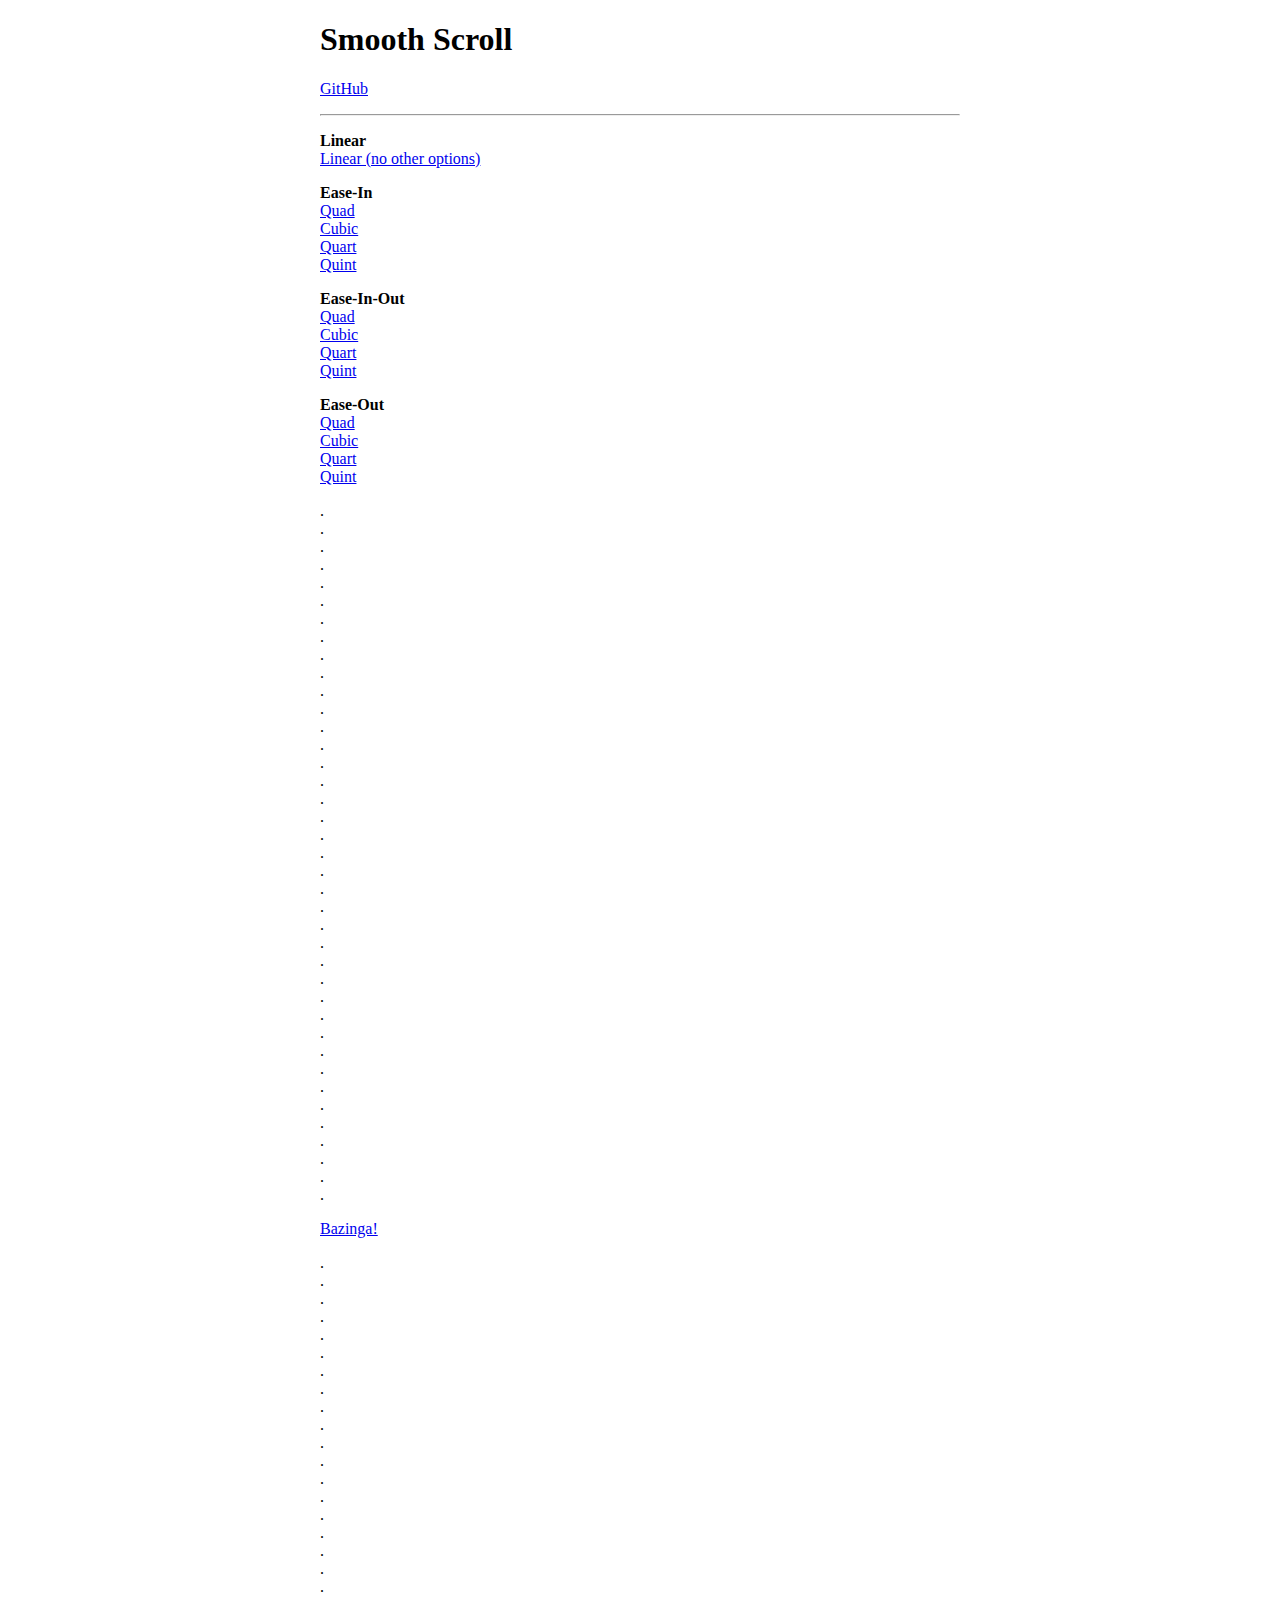
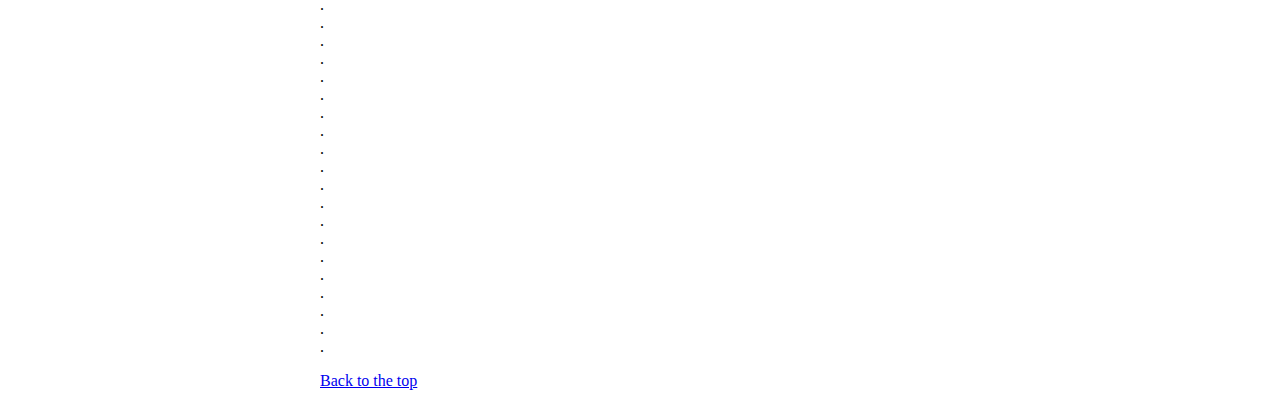
<file: bower_components/smooth-scroll/docs/index.html>
<!DOCTYPE html>
<html lang="en">

	<head>
		<meta charset="utf-8">
		<title>Smooth Scroll</title>
		<meta name="viewport" content="width=device-width, initial-scale=1.0">

		<!-- stylesheets -->
		<link rel="stylesheet" href="assets/css/custom.css" type="text/css">
	</head>

	<body>

		<main class="container" id="top">

			<nav>
				<h1>Smooth Scroll</h1>
				<p><a href="https://github.com/cferdinandi/smooth-scroll">GitHub</a></p>
				<hr>
			</nav>

			<section>
	<p>
		<strong>Linear</strong><br>
		<a data-scroll data-options='{ "easing": "linear" }' href="#bazinga">Linear (no other options)</a><br>
	</p>

	<p>
		<strong>Ease-In</strong><br>
		<a data-scroll data-options='{ "easing": "easeInQuad" }' href="#bazinga">Quad</a><br>
		<a data-scroll data-options='{ "easing": "easeInCubic" }' href="#bazinga">Cubic</a><br>
		<a data-scroll data-options='{ "easing": "easeInQuart" }' href="#bazinga">Quart</a><br>
		<a data-scroll data-options='{ "easing": "easeInQuint" }' href="#bazinga">Quint</a>
	</p>

	<p>
		<strong>Ease-In-Out</strong><br>
		<a data-scroll data-options='{ "easing": "easeInOutQuad" }' href="#bazinga">Quad</a><br>
		<a data-scroll data-options='{ "easing": "easeInOutCubic" }' href="#bazinga">Cubic</a><br>
		<a data-scroll data-options='{ "easing": "easeInOutQuart" }' href="#bazinga">Quart</a><br>
		<a data-scroll data-options='{ "easing": "easeInOutQuint" }' href="#bazinga">Quint</a>
	</p>

	<p>
		<strong>Ease-Out</strong><br>
		<a data-scroll data-options='{ "easing": "easeOutQuad" }' href="#bazinga">Quad</a><br>
		<a data-scroll data-options='{ "easing": "easeOutCubic" }' href="#bazinga">Cubic</a><br>
		<a data-scroll data-options='{ "easing": "easeOutQuart" }' href="#bazinga">Quart</a><br>
		<a data-scroll data-options='{ "easing": "easeOutQuint" }' href="#bazinga">Quint</a>
	</p>

	<p>
		.<br>.<br>.<br>.<br>.<br>.<br>.<br>.<br>.<br>.<br>.<br>.<br>.<br>
		.<br>.<br>.<br>.<br>.<br>.<br>.<br>.<br>.<br>.<br>.<br>.<br>.<br>
		.<br>.<br>.<br>.<br>.<br>.<br>.<br>.<br>.<br>.<br>.<br>.<br>.
	</p>

	<p id="bazinga"><a data-scroll href="#1@#%^-bottom">Bazinga!</a></p>

	<p>
		.<br>.<br>.<br>.<br>.<br>.<br>.<br>.<br>.<br>.<br>.<br>.<br>.<br>
		.<br>.<br>.<br>.<br>.<br>.<br>.<br>.<br>.<br>.<br>.<br>.<br>.<br>
		.<br>.<br>.<br>.<br>.<br>.<br>.<br>.<br>.<br>.<br>.<br>.<br>.
	</p>

	<p id="1@#%^-bottom"><a data-scroll data-options='{ "easing": "easeOutCubic" }' href="#">Back to the top</a></p>
			</section>
		</main>

		<!-- Javascript -->
		<script src='dist/js/buoy.js'></script>
		<script src='dist/js/smooth-scroll.js'></script>
		<script>
			smoothScroll.init({
				speed: 1000,
				easing: 'easeInOutCubic',
				offset: 0,
				updateURL: true,
				callback: function ( toggle, anchor ) {}
			});
		</script>


	</body>
</html>
</file>
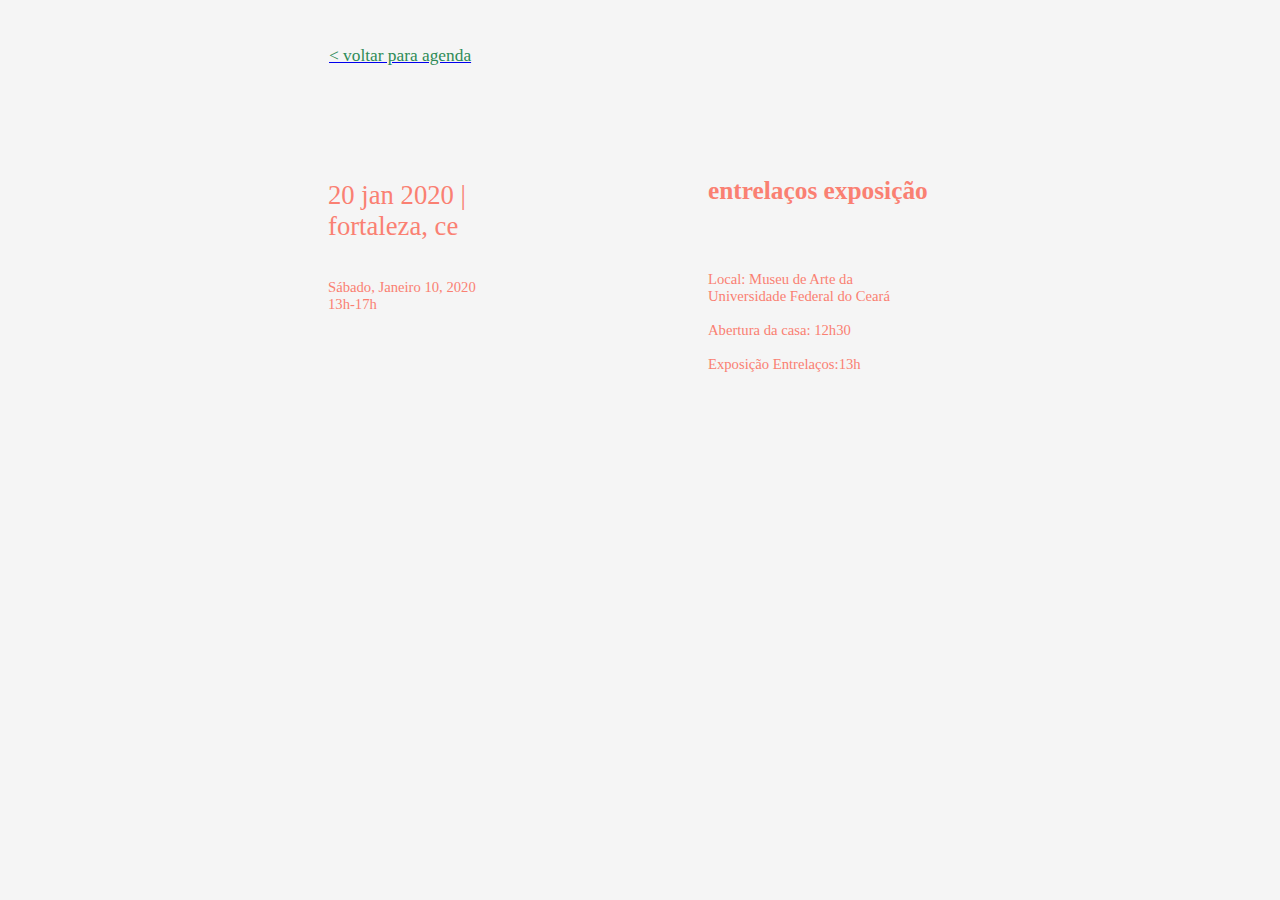
<file: link agenda/mauc.html>
<!DOCTYPE html>
<!DOCTYPE html>
<html lang="en">

<head>
    <meta charset="UTF-8">
    <meta name="viewport" content="width=device-width, initial-scale=1.0">
    <link rel="stylesheet" href="style.css">
    <title>MAUC</title>
</head>

<body>
    <div class="text1">
        <p>20 jan 2020 |</br> fortaleza, ce</p>
        </br>
        </br>
    <div class="text2">
        <p>Sábado, Janeiro 10, 2020 </br>
        13h-17h</p>
    </div>
    <div class="titulo">
        <h1>entrelaços exposição</h1>
        </br>
        </br>
        <p>Local: Museu de Arte da </br>
            Universidade Federal do Ceará </br>
            </br>
            Abertura da casa: 12h30 </br>
            </br>
            Exposição Entrelaços:13h</p>
        </br>
    </div>

    <div id="class1">
        <a href="file:///C:/Users/weydl/Desktop/FACULDADE/LMS/Entrela%C3%A7os-oficial/index.html#agenda"><p> < voltar para agenda </p></a>
    </div>
    </div>
</body>

</html>
</file>
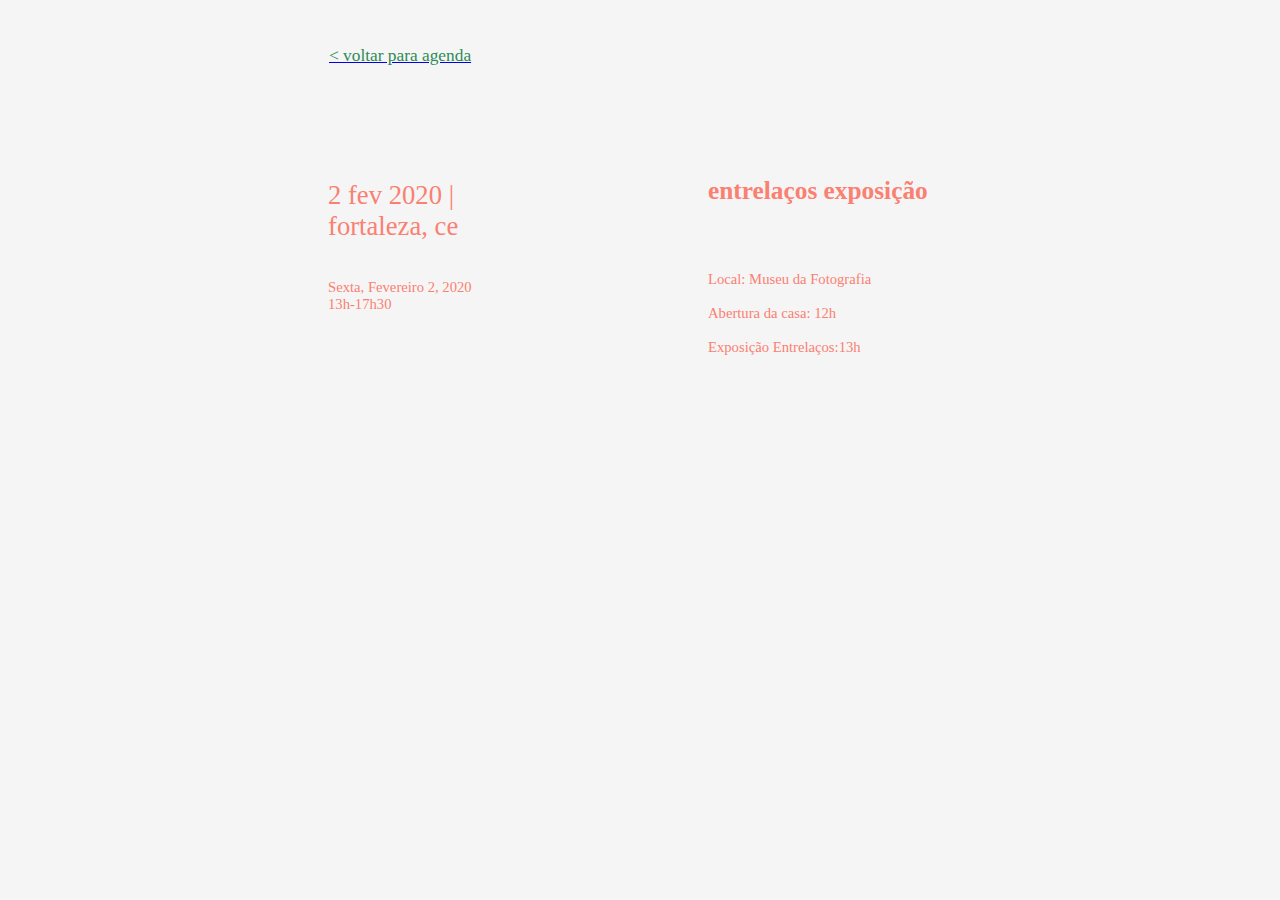
<file: link agenda/museufo.html>
<!DOCTYPE html>
<!DOCTYPE html>
<html lang="en">

<head>
    <meta charset="UTF-8">
    <meta name="viewport" content="width=device-width, initial-scale=1.0">
    <link rel="stylesheet" href="style.css">
    <title>Museu da Fotografia</title>
</head>

<body>
    <div class="text1">
        <p>2 fev 2020 |</br> fortaleza, ce</p>
        </br>
        </br>
    <div class="text2">
        <p>Sexta, Fevereiro 2, 2020 </br>
        13h-17h30</p>
    </div>
    <div class="titulo">
        <h1>entrelaços exposição</h1>
        </br>
        </br>
        <p>Local: Museu da Fotografia </br>
        </br>
        Abertura da casa: 12h </br>
        </br>
        Exposição Entrelaços:13h</p>
        </br>
    </div>
    <div id="class1">
        <a href="file:///C:/Users/weydl/Desktop/FACULDADE/LMS/Entrela%C3%A7os-oficial/index.html#agenda"><p> < voltar para agenda </p></a>
    </div>
    </div>
</body>

</html>
</file>
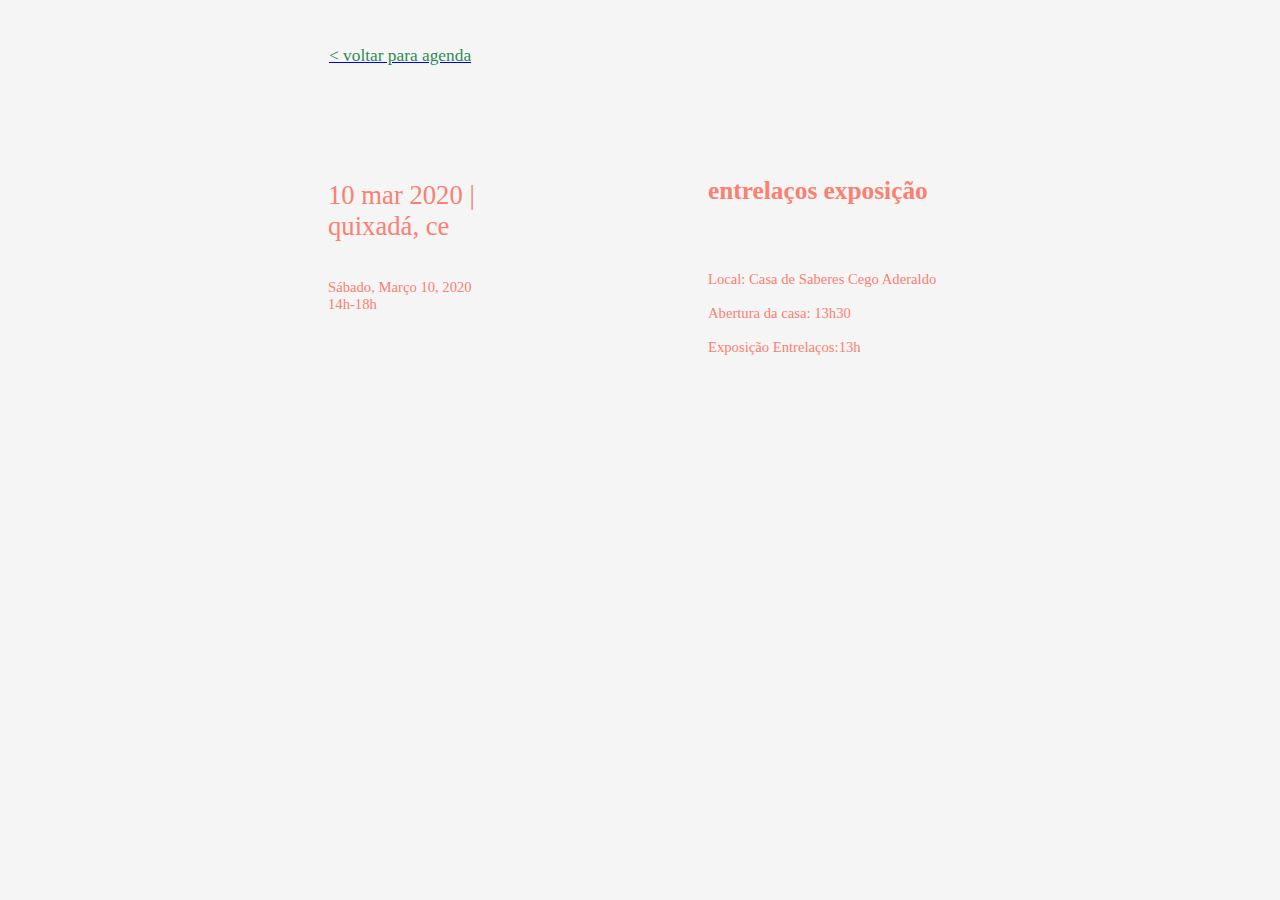
<file: link agenda/saberes.html>
<!DOCTYPE html>
<!DOCTYPE html>
<html lang="en">

<head>
    <meta charset="UTF-8">
    <meta name="viewport" content="width=device-width, initial-scale=1.0">
    <link rel="stylesheet" href="style.css">
    <title>Casa de Saberes Cego Aderaldo</title>
</head>

<body>
    <div class="text1">
        <p>10 mar 2020 |</br> quixadá, ce</p>
        </br>
        </br>
    <div class="text2">
        <p>Sábado, Março 10, 2020 </br>
        14h-18h</p>
    </div>
    <div class="titulo">
        <h1>entrelaços exposição</h1>
        </br>
        </br>
        <p>Local: Casa de Saberes Cego Aderaldo</br>
        </br>
        Abertura da casa: 13h30 </br>
        </br>
        Exposição Entrelaços:13h</p>
        </br>
    </div>
    <div id="class1">
        <a href="file:///C:/Users/weydl/Desktop/FACULDADE/LMS/Entrela%C3%A7os-oficial/index.html#agenda"><p> < voltar para agenda </p></a>
    </div>
    </div>
</body>

</html>
</file>
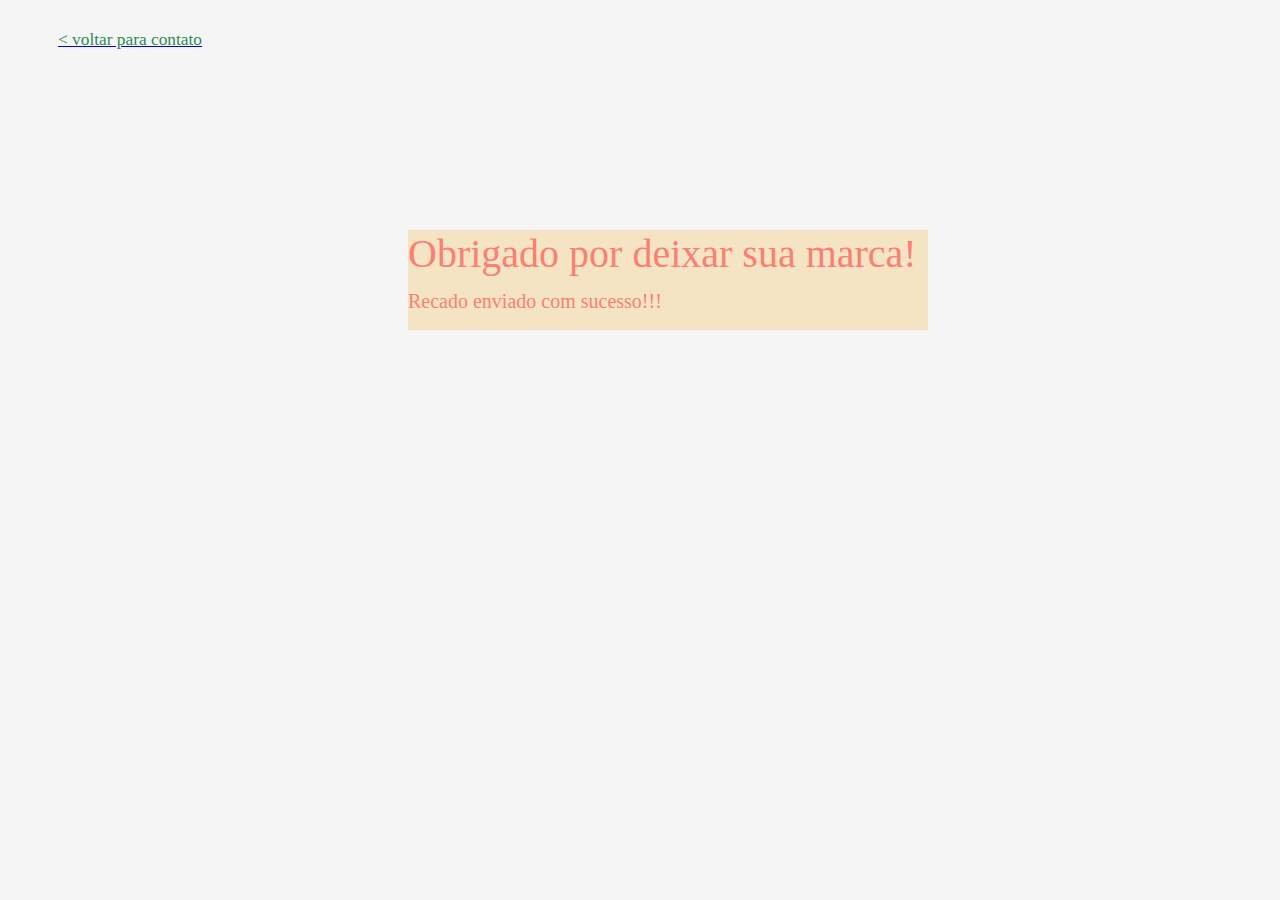
<file: recado/recebido.html>
<!DOCTYPE html>
<!DOCTYPE html>
<html lang="en">

<head>
    <meta charset="UTF-8">
    <meta name="viewport" content="width=device-width, initial-scale=1.0">
    <link rel="stylesheet" href="style.css">
    <title>Museu da Fotografia</title>
</head>

<body>
    <div class="text1">
        <p>Obrigado por deixar sua marca!</p>
    <div class="text2">
        <p>Recado enviado com sucesso!!! </p>
    </div>
    
    <div id="class1">
        <a href="../index.html#contato"><p> < voltar para contato </p></a>
    
    </div>
    
    </div>
</body>

</html>
</file>
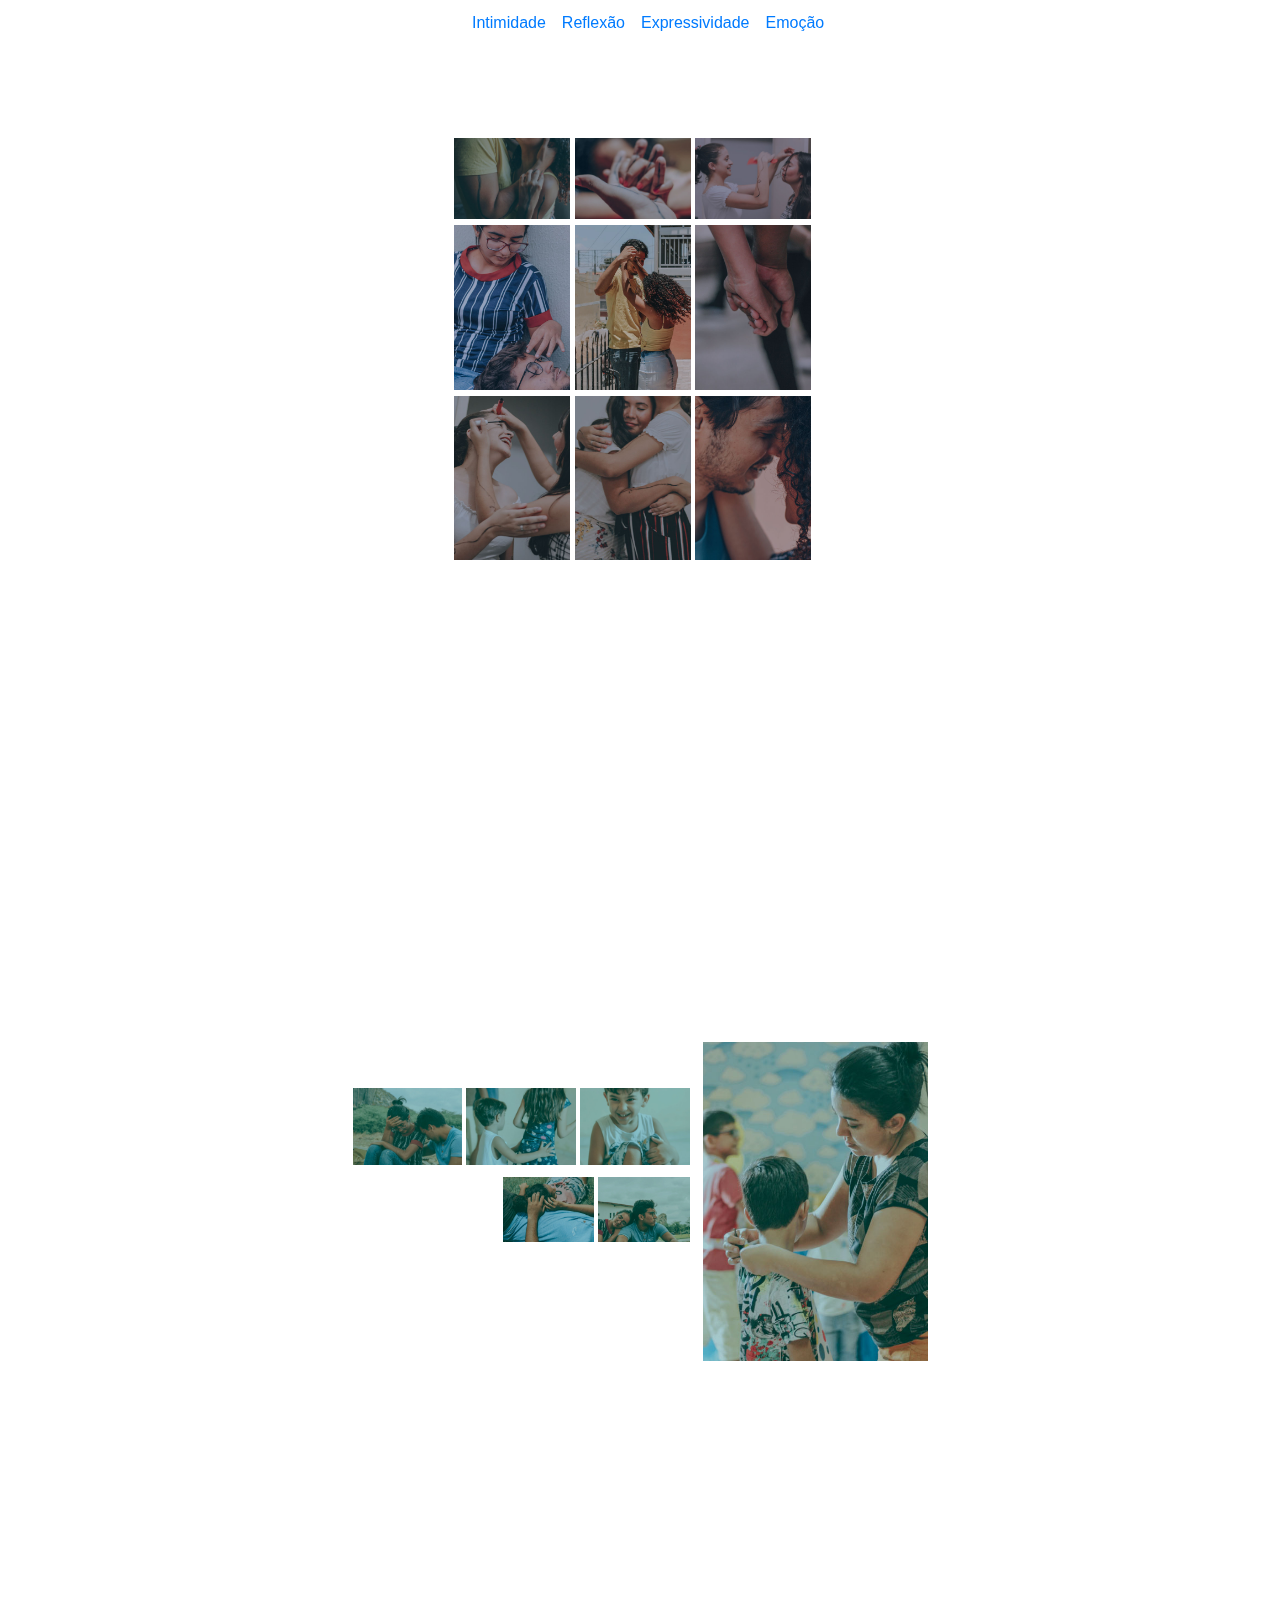
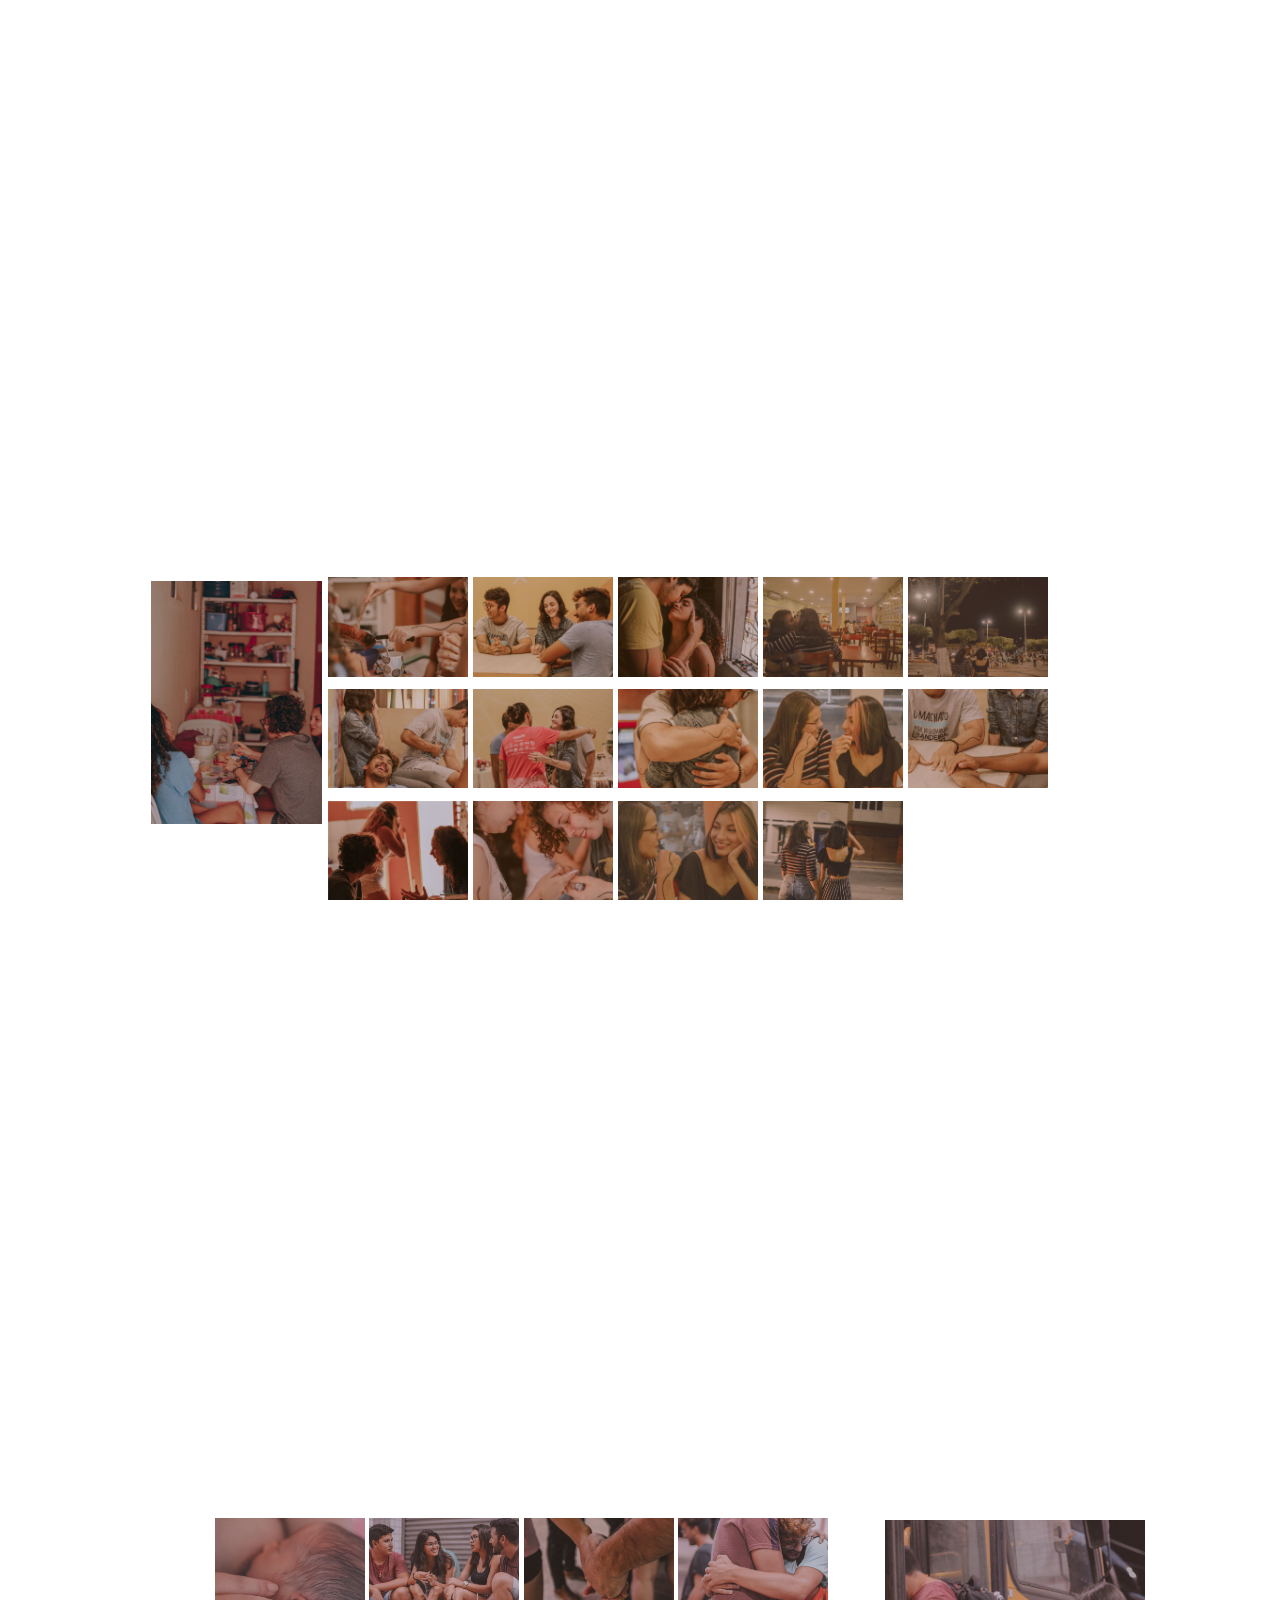
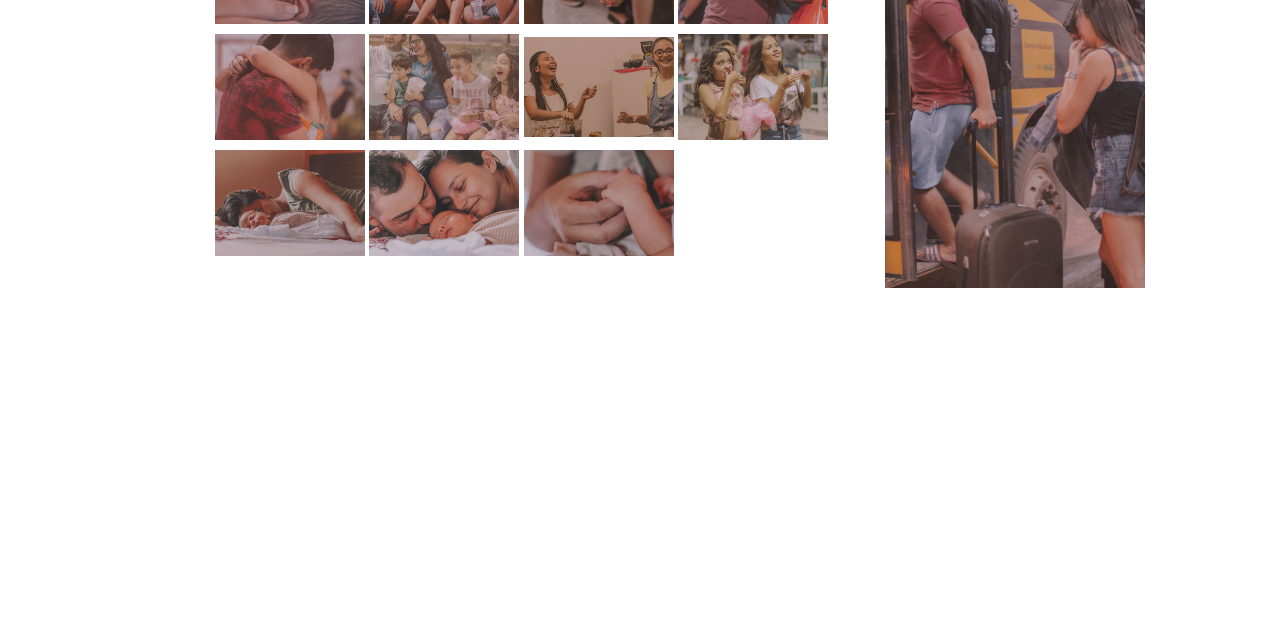
<file: teste/Galeria.html>
<!DOCTYPE html>
<html lang="en">
<head>
  <title>Galeria</title>
  <meta charset="utf-8">
  <meta name="viewport" content="width=device-width, initial-scale=1">
  <link rel="stylesheet" href="https://maxcdn.bootstrapcdn.com/bootstrap/4.4.1/css/bootstrap.min.css">
  <script src="https://ajax.googleapis.com/ajax/libs/jquery/3.4.1/jquery.min.js"></script>
  <script src="https://cdnjs.cloudflare.com/ajax/libs/popper.js/1.16.0/umd/popper.min.js"></script>
  <script src="https://maxcdn.bootstrapcdn.com/bootstrap/4.4.1/js/bootstrap.min.js"></script>
  <style>
  body {
    position: relative;
    overflow-x:hidden;
    overflow-y:hidden; 
  }
  
  #imgs{
    float: flex;
  }
  .column #imgs{
    float: flex;
  }
  
  ul.navbar-nav{
    position: fixed;
    z-index: 2;
    display: inline-flex;
    margin-left: 35%;
    margin-top: 30px;
    color: burlywood;
  }
  a.nav-link{
    color: rgb(54, 54, 54) 173, 49);
  }


  #section1.container-fluid{
    width: 100vw;
    height: 100vh;
    background-color: rgb(255, 255, 255);
  }
  #section2{
    width: 100vw;
    height: 100vh;
    background-color: rgb(255, 255, 255);
  }
  #section3{
    width: 100vw;
    height: 100vh;
    background-color: rgb(255, 255, 255);
  }
  #section4{
    width: 100vw;   
    height: 100vh;
    background-color: rgb(255, 255, 255);
  }

  </style>
</head>
<body data-spy="scroll" data-target=".navbar" data-offset="50">

<nav class="navbar navbar-expand-sm fixed-top">  
  <ul class="navbar-nav">
    <li class="nav-item">
        <a class="nav-link" href="#section1">Intimidade</a>
    </li>
    <li class="nav-item">
        <a class="nav-link" href="#section2">Reflexão</a>
    </li>
    <li class="nav-item">
        <a class="nav-link" href="#section3">Expressividade</a>
    </li>
    <li class="nav-item">
        <a class="nav-link" href="#section4">Emoção</a>
    </li>
    
  </ul>
</nav>

<div id="section1" class="container-fluid">
    <div id="int">
        <div id="imgs">
            <div class="geral" style="padding-top: 11%;margin-left:20%;width: 108%;">
                <div class="column" style="margin-left: 14%; margin-bottom:6px ";>
                    <img src="fotos do site/Intimidade/Ai-Correto.jpg" width="10%">
                    <img src="fotos do site/Intimidade/mãoswey.jpg" width="10%">
                    <img src="fotos do site/Intimidade/rebeca.jpg" width="10%">
                </div>
                <div class="column" style="margin-left: 14%;margin-bottom: 6px;">
                    <img src="fotos do site/Intimidade/adri.jpg" width="10%">
                    <img src="fotos do site/Intimidade/breno-e-weydla.jpg" width="10%">
                    <img src="fotos do site/Intimidade/mãos.jpg" width="10%">
                </div>
                <div class="column" style="margin-left: 14%;">
                    <img src="fotos do site/Intimidade/rebeca2.jpg" width="10%">
                    <img src="fotos do site/Intimidade/rebeca3.jpg" width="10%">
                    <img src="fotos do site/Intimidade/wey.jpg" width="10%">
                </div>  
            </div>  
        </div>
    </div>
</div>

<div id="section2" class="container-fluid">
    <div id="reflex">
        <div id="imgs">
            <div class="column" style="padding-top: 15%;margin-left: 27%;">
                <img src="fotos do site/reflexão/eu.jpg" width="12%">
                <img src="fotos do site/reflexão/G.jpg" width="12%">
                <img src="fotos do site/reflexão/GG.jpg" width="12%">
            </div>
            <div class="column" style="margin-top:1%; margin-left:39%;">
                <img src="fotos do site/reflexão/grama.jpg" width="12%">
                <img src="fotos do site/reflexão/REA.jpg" width="12%">
            </div>
            <div class="column" style="margin-left:55%;margin-top:-16%;">
                <img src="fotos do site/reflexão/luiz.jpg" width="40%">
            </div>
        </div>
    </div> 
</div>

<div id="section3" class="container-fluid">
    <div id="expres">
        <div id="imgs">
            <div class="geral">
                <div class="column" style="margin-top: 240px;padding-left: 120px;padding-top: 10%;">
                    <img src="fotos do site/Expressividade/anas.jpg" width="18%" style="padding: 16px;">
                </div>
                
                <div class="column" style="margin-left: 25%; margin-top:-21%;">
                    <img src="fotos do site/Expressividade/paolaa.jpg" width="15%">
                    <img src="fotos do site/Expressividade/us.jpg" width="15%">
                    <img src="fotos do site/Expressividade/weyeb.jpg" width="15%">
                    <img src="fotos do site/Expressividade/ananda3.jpg" width="15%">
                    <img src="fotos do site/Expressividade/ananda5.jpg" width="15%">
                </div>
                <div class="column" style="margin-left: 25%; padding-top: 1%;">
                    <img src="fotos do site/Expressividade/beto.jpg" width="15%">
                    <img src="fotos do site/Expressividade/ka.jpg" width="15%">
                    <img src="fotos do site/Expressividade/kaebeto.jpg" width="15%">
                    <img src="fotos do site/Expressividade/nanda.jpg" width="15%">
                    <img src="fotos do site/Expressividade/nós.jpg" width="15%">
                </div>
                <div class="column" style="margin-left: 25%; padding-top: 1%;">
                    <img src="fotos do site/Expressividade/anaa.jpg" width="15%">
                    <img src="fotos do site/Expressividade/anaaa.jpg" width="15%">
                    <img src="fotos do site/Expressividade/ananda.jpg" width="15%">
                    <img src="fotos do site/Expressividade/ananda1.jpg" width="15%">
                </div>
            </div>
        </div>  
    </div>
</div>

<div id="section4" class="container-fluid">
    <div id="emoc">
        <div id="imgs">
            <div class="column">
                <img src="fotos do site/Emoção/bus.jpg" width="260px" 
                style=" float: flex; margin-top: 80px; margin-left:870px;padding-top: 100px">
            </div>
            <div class="column" style="margin-top:-370px;margin-left: 200px; width: 120%;padding-top:-140px">
                <img src="fotos do site/Emoção/bebe4.jpg" width="10%">
                <img src="fotos do site/Emoção/igago.jpg" width="10%">
                <img src="fotos do site/Emoção/mãos2.jpg" width="10%">
                <img src="fotos do site/Emoção/nate.jpg" width="10%">
            </div>
            <div class="column" style="margin-top:10px;margin-left: 200px; width: 120%;">    
                <img src="fotos do site/Emoção/parada.jpg" width="10%">
                <img src="fotos do site/Emoção/pessoas-na-rua.jpg" width="10%">
                <img src="fotos do site/Emoção/rebeca1.jpg" width="10%">
                <img src="fotos do site/Emoção/algodão.jpg" width="10%">
            </div>
            <div class="column" style="margin-top:10px;margin-left: 200px; width: 120%;">
                <img src="fotos do site/Emoção/bebe.jpg" width="10%">
                <img src="fotos do site/Emoção/bebe2.jpg" width="10%">
                <img src="fotos do site/Emoção/bebe3.jpg" width="10%">  
            </div>
        </div>
    </div>
</div>


</body>
</html>
</file>
<file: bower_components/smooth-scroll/docs/assets/css/custom.css>
@-webkit-viewport { width: device-width; zoom: 1.0; }
@-moz-viewport { width: device-width; zoom: 1.0; }
@-ms-viewport { width: device-width; zoom: 1.0; }
@-o-viewport { width: device-width; zoom: 1.0; }
@viewport { width: device-width; zoom: 1.0; }

html { overflow-y: auto; }

img, audio, video, canvas {
	max-width: 100%;
	height: auto;
}

/*  Sets body width */
.container {
	max-width: 40em;
	width: 88%;
	margin-left: auto;
	margin-right: auto;
}
</file>
<file: link agenda/style.css>
body{
    background-color: whitesmoke;
}

#class1 p{
    width: 220px;
    margin-left: 1px;
    margin-top: -340px;
    font-size: 13pt;
    color: seagreen;

}

.geral{
    background-color: tomato;
    width: 1000px;
    height: 310px;
}

.text1{
    width: 210px;
    height: 60px;
    margin: 180px 0px 0px 320px;
}
.text1 p{
    font-size: 20pt;
    color: salmon;;
}

.text2{
    width: 210px;
    height: 40px;
    margin: -40px 0px 0px 0px;
}
.text2 p{
    font-size: 11pt;
    color: salmon;
}

.titulo{
    width: 360px;
    height: 210px;
    margin-left: 380px;
    margin-top: -160px;
}

.titulo h1{
    font-size: 19pt;
    color:salmon;;
    margin-bottom: 15px;
}
.titulo p{
    font-size: 11pt;
    margin-bottom: 5px;
}
.titulo h2{
    font-size: 19pt;
    color: salmon;;
    margin-top: 2px;
}
</file>
<file: recado/style.css>
body{
    background-color: whitesmoke;
}


#class1 p{
    width: 220px;
    margin-left: -350px;
    margin-top: -300px;
    font-size: 13pt;
    color: seagreen;

}

.text1{
    width: 520px;
    height: 60px;
    margin: 230px 0px 0px 400px;
    background-color: rgb(245, 228, 196);
}
.text1 p{
    font-size: 30pt;
    color: salmon;
}

.text2{
    width: 520px;
    height: 40px;
    margin: -27px 0px 0px 0px;
    background-color: rgb(245, 228, 196);
}
.text2 p{
    font-size: 15pt;
    color: salmon;
}
</file>
